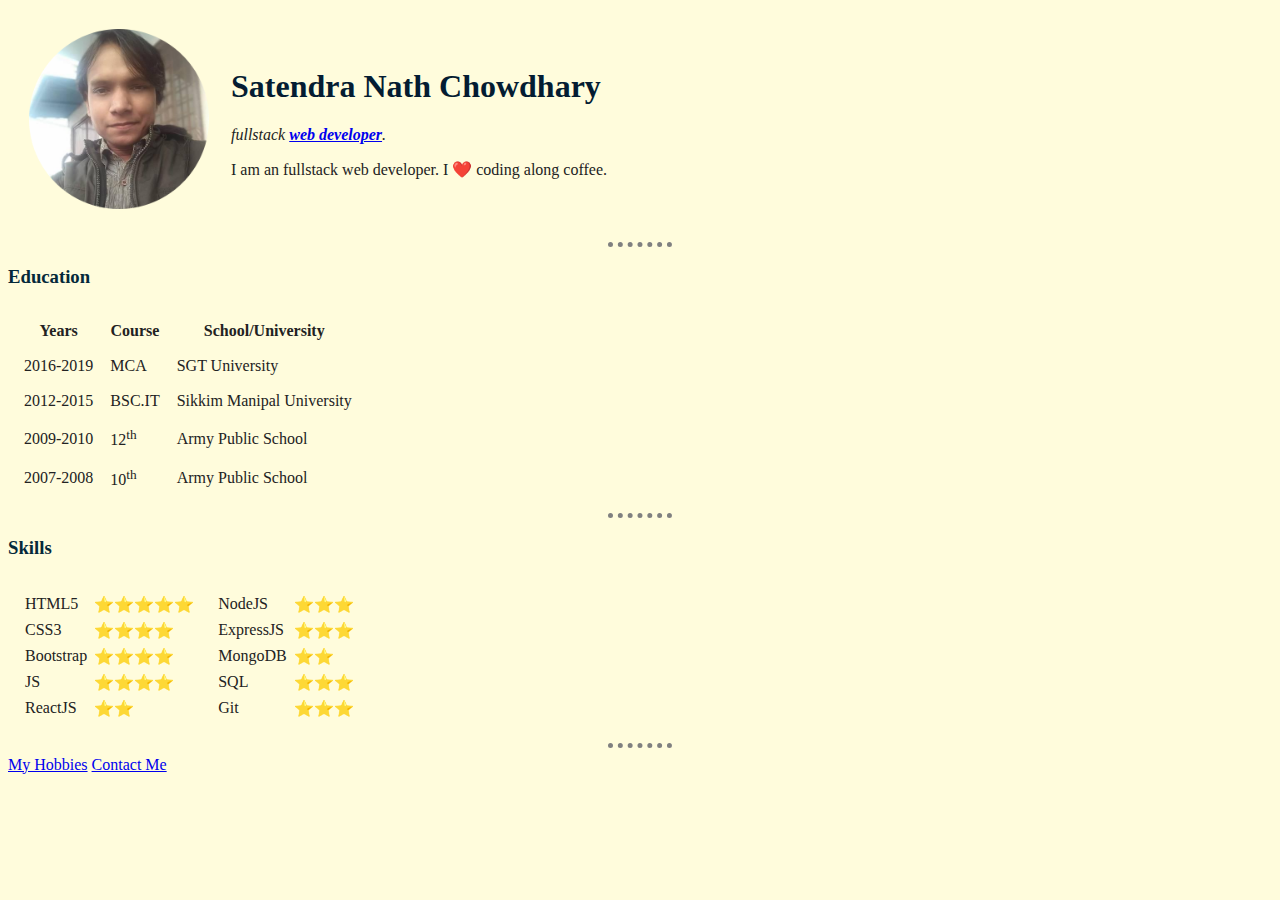
<file: index.html>
<!DOCTYPE html>
<html lang="en">
  <head>
    <meta charset="UTF-8" />
    <meta http-equiv="X-UA-Compatible" content="IE=edge" />
    <meta name="viewport" content="width=device-width, initial-scale=1.0" />
    <title>Satendra Portfolio</title>
    <link rel="stylesheet" href="css/styles.css" />
  </head>
  <body>
    <table cellspacing="20">
      <tr>
        <td>
          <img
            src="images/satendra-profile.png"
            width="180"
            alt="satendra profile pic"
          />
        </td>
        <td>
          <h1>Satendra Nath Chowdhary</h1>
          <p>
            <em
              >fullstack
              <strong
                ><a href="https://en.wikipedia.org/wiki/Web_development"
                  >web developer</a
                ></strong
              >.</em
            >
          </p>
          <p>I am an fullstack web developer. I ❤️ coding along coffee.</p>
        </td>
      </tr>
    </table>
    <hr />

    <h3>Education</h3>
    <table cellspacing="15">
      <tr>
        <th>Years</th>
        <th>Course</th>
        <th>School/University</th>
      </tr>
      <tr>
        <td>2016-2019</td>
        <td>MCA</td>
        <td>SGT University</td>
      </tr>
      <tr>
        <td>2012-2015</td>
        <td>BSC.IT</td>
        <td>Sikkim Manipal University</td>
      </tr>
      <tr>
        <td>2009-2010</td>
        <td>12<sup>th</sup></td>
        <td>Army Public School</td>
      </tr>
      <tr>
        <td>2007-2008</td>
        <td>10<sup>th</sup></td>
        <td>Army Public School</td>
      </tr>
    </table>
    <hr />

    <h3>Skills</h3>
    <table cellspacing="10">
      <tr>
        <td>
          <table cellspacing="5">
            <tr>
              <td>HTML5</td>
              <td>⭐⭐⭐⭐⭐</td>
            </tr>
            <tr>
              <td>CSS3</td>
              <td>⭐⭐⭐⭐</td>
            </tr>
            <tr>
              <td>Bootstrap</td>
              <td>⭐⭐⭐⭐</td>
            </tr>
            <tr>
              <td>JS</td>
              <td>⭐⭐⭐⭐</td>
            </tr>
            <tr>
              <td>ReactJS</td>
              <td>⭐⭐</td>
            </tr>
          </table>
        </td>
        <td>
          <table cellspacing="5">
            <tr>
              <td>NodeJS</td>
              <td>⭐⭐⭐</td>
            </tr>
            <tr>
              <td>ExpressJS</td>
              <td>⭐⭐⭐</td>
            </tr>
            <tr>
              <td>MongoDB</td>
              <td>⭐⭐</td>
            </tr>
            <tr>
              <td>SQL</td>
              <td>⭐⭐⭐</td>
            </tr>
            <tr>
              <td>Git</td>
              <td>⭐⭐⭐</td>
            </tr>
          </table>
        </td>
      </tr>
    </table>
    <hr />

    <a href="pages/hobbies.html">My Hobbies</a>
    <a href="pages/contact-me.html">Contact Me</a>
  </body>
</html>
</file>
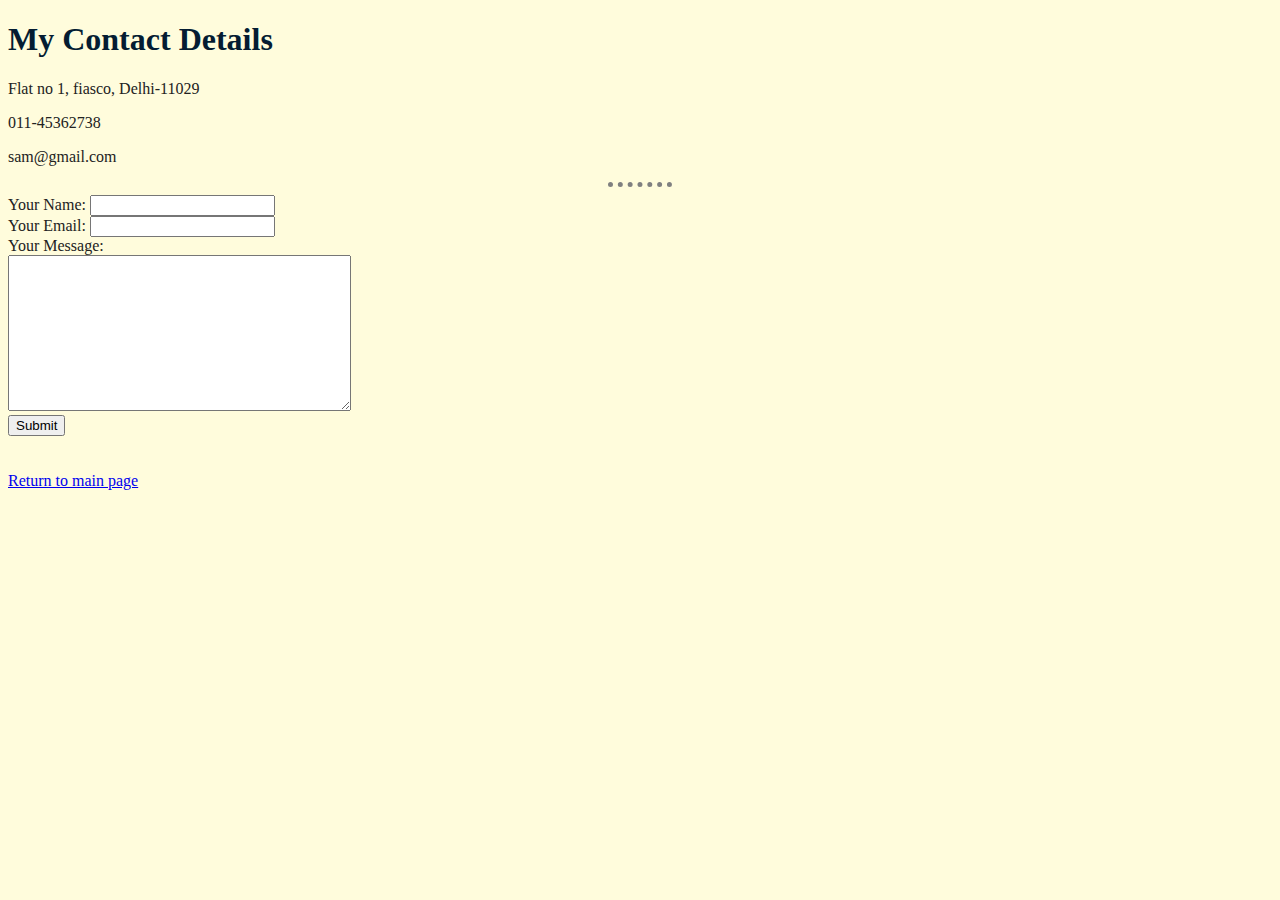
<file: pages/contact-me.html>
<!DOCTYPE html>
<html lang="en">
  <head>
    <meta charset="UTF-8" />
    <meta http-equiv="X-UA-Compatible" content="IE=edge" />
    <meta name="viewport" content="width=device-width, initial-scale=1.0" />
    <title>Contact Me</title>
    <link rel="stylesheet" href="../css/styles.css" />
  </head>
  <body>
    <h1>My Contact Details</h1>
    <p>Flat no 1, fiasco, Delhi-11029</p>
    <p>011-45362738</p>
    <p>sam@gmail.com</p>
    <hr />

    <form
      action="mailto:sncdeep07@gmail.com"
      enctype="text/plain"
      method="post"
    >
      <label for="name">Your Name:</label>
      <input type="text" name="name" id="name" /><br />
      <label for="email">Your Email:</label>
      <input type="email" name="email" id="email" /><br />
      <label for="message">Your Message:</label><br />
      <textarea name="message" id="message" cols="40" rows="10"></textarea
      ><br />
      <input type="submit" value="Submit" />
    </form>
    <br />
    <br />

    <a href="../index.html">Return to main page</a>
  </body>
</html>
</file>
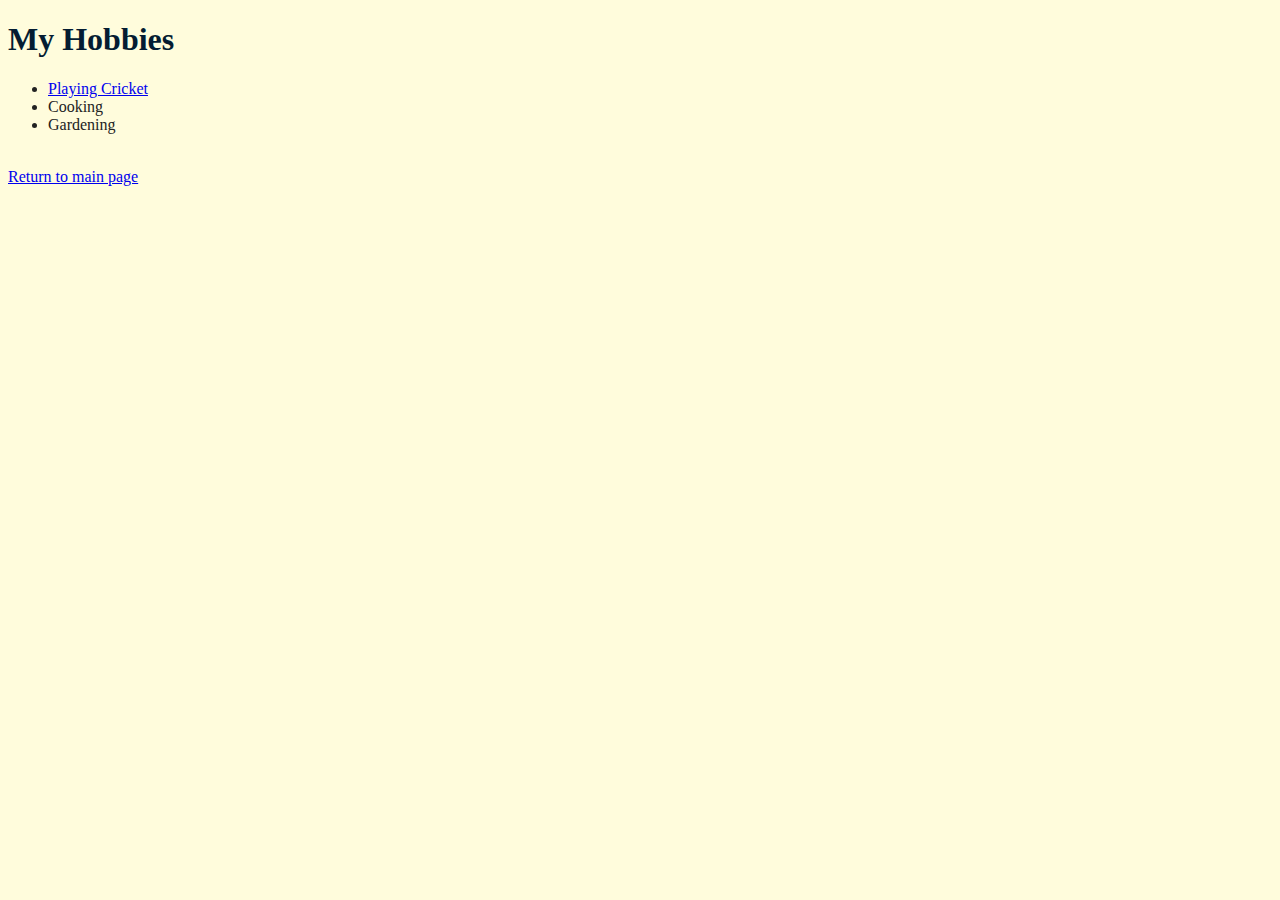
<file: pages/hobbies.html>
<!DOCTYPE html>
<html lang="en">
  <head>
    <meta charset="UTF-8" />
    <meta http-equiv="X-UA-Compatible" content="IE=edge" />
    <meta name="viewport" content="width=device-width, initial-scale=1.0" />
    <title>My Hobbies</title>
    <link rel="stylesheet" href="../css/styles.css" />
  </head>
  <body>
    <h1>My Hobbies</h1>
    <ul>
      <li>
        <a href="https://en.wikipedia.org/wiki/Cricket">Playing Cricket</a>
      </li>
      <li>Cooking</li>
      <li>Gardening</li>
    </ul>
    <br />

    <a href="../index.html">Return to main page</a>
  </body>
</html>
</file>
<file: css/styles.css>
body {
  background-color: #fffcdc;
  color: #222;
}

h1 {
  color: #041c32;
}

h3 {
  color: #04293a;
}

hr {
  border-style: none;
  border-top: 5px dotted gray;
  width: 5%;
}
</file>
